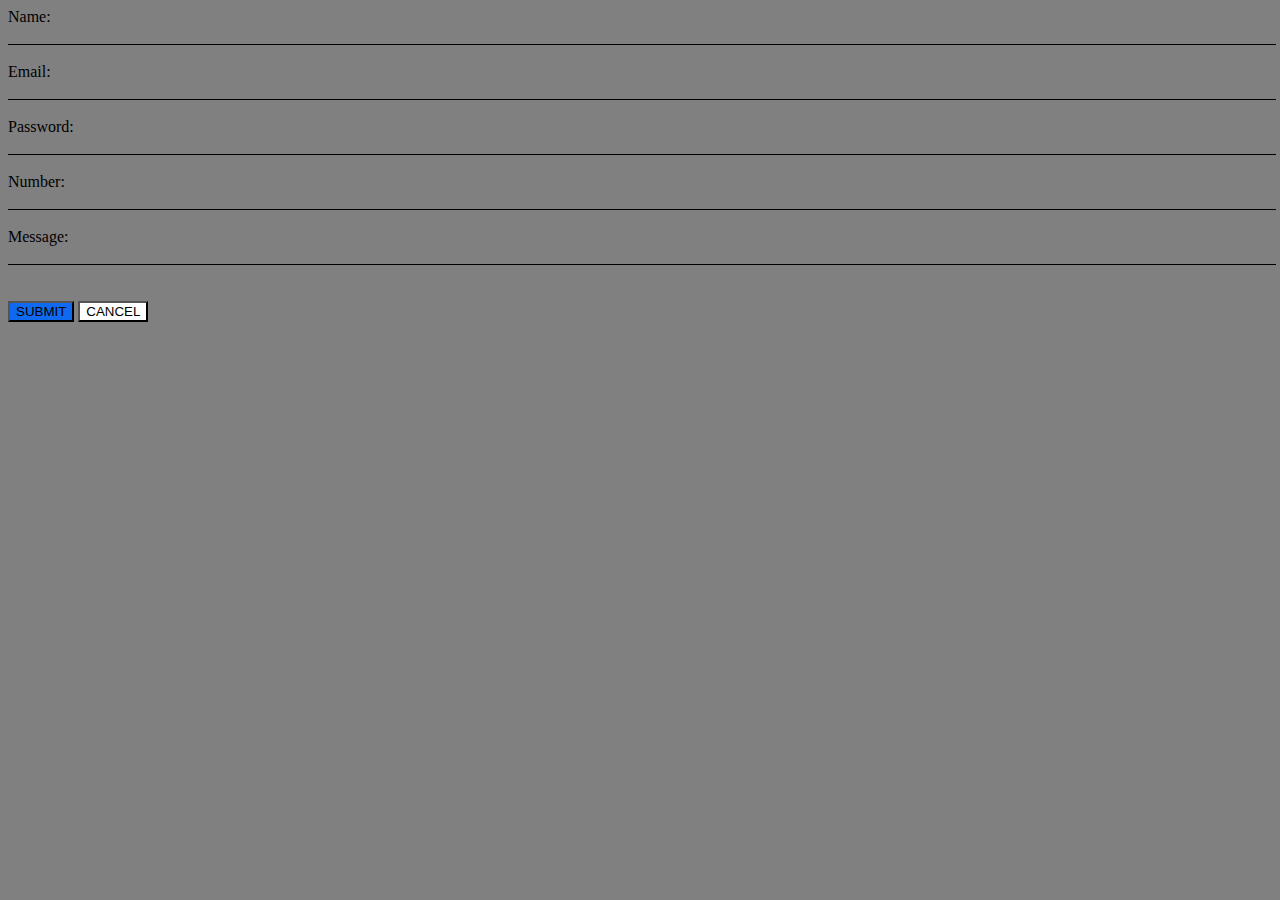
<file: index.html>
<!DOCTYPE html>
<html lang="en">
<head>
    <meta charset="UTF-8">
    <meta name="viewport" content="width=device-width, initial-scale=1.0">
    <link rel="stylesheet" href="style.css">
    <style>
        input[type="email"] {
            border: none; /* Remove the default border */
            border-bottom: 1px solid black; /* Add a black bottom border */
            background-color: transparent; /* Make the background transparent */
            width: 100%; /* Make the input field fill its container */
        }
        input :focus{
            background-color: aqua;
        }
        
    </style>
</head>
<body bgcolor="grey">
    <div>
        <form id="ff" action="">
            <label for="name">Name:</label>
            <input type="email">
        </form>
        <br>
        <form action="">
            <label for="">Email:</label>
            <input type="email">
        </form>
        <br>
        <form action="">
            <label for="">Password:</label>
            <input type="email">
        </form>
        <br>
        <form action="">
            <label for="">Number:</label>
            <input type="email">
        </form>
        <br>
        <form id="ff" action="">
            <label for="">Message:</label>
            <input type="email">
        </form>
    </div>
</body>
</html>
<BR>
    <BR>
<button>SUBMIT</button> <button id="FF">CANCEL</button>
</file>
<file: style.css>
input :focus{
    background-color: blueviolet;
}
BUTTON{
    background-color:rgb(16, 106, 241);
}
#FF{
    background-color: white;
}
</file>
